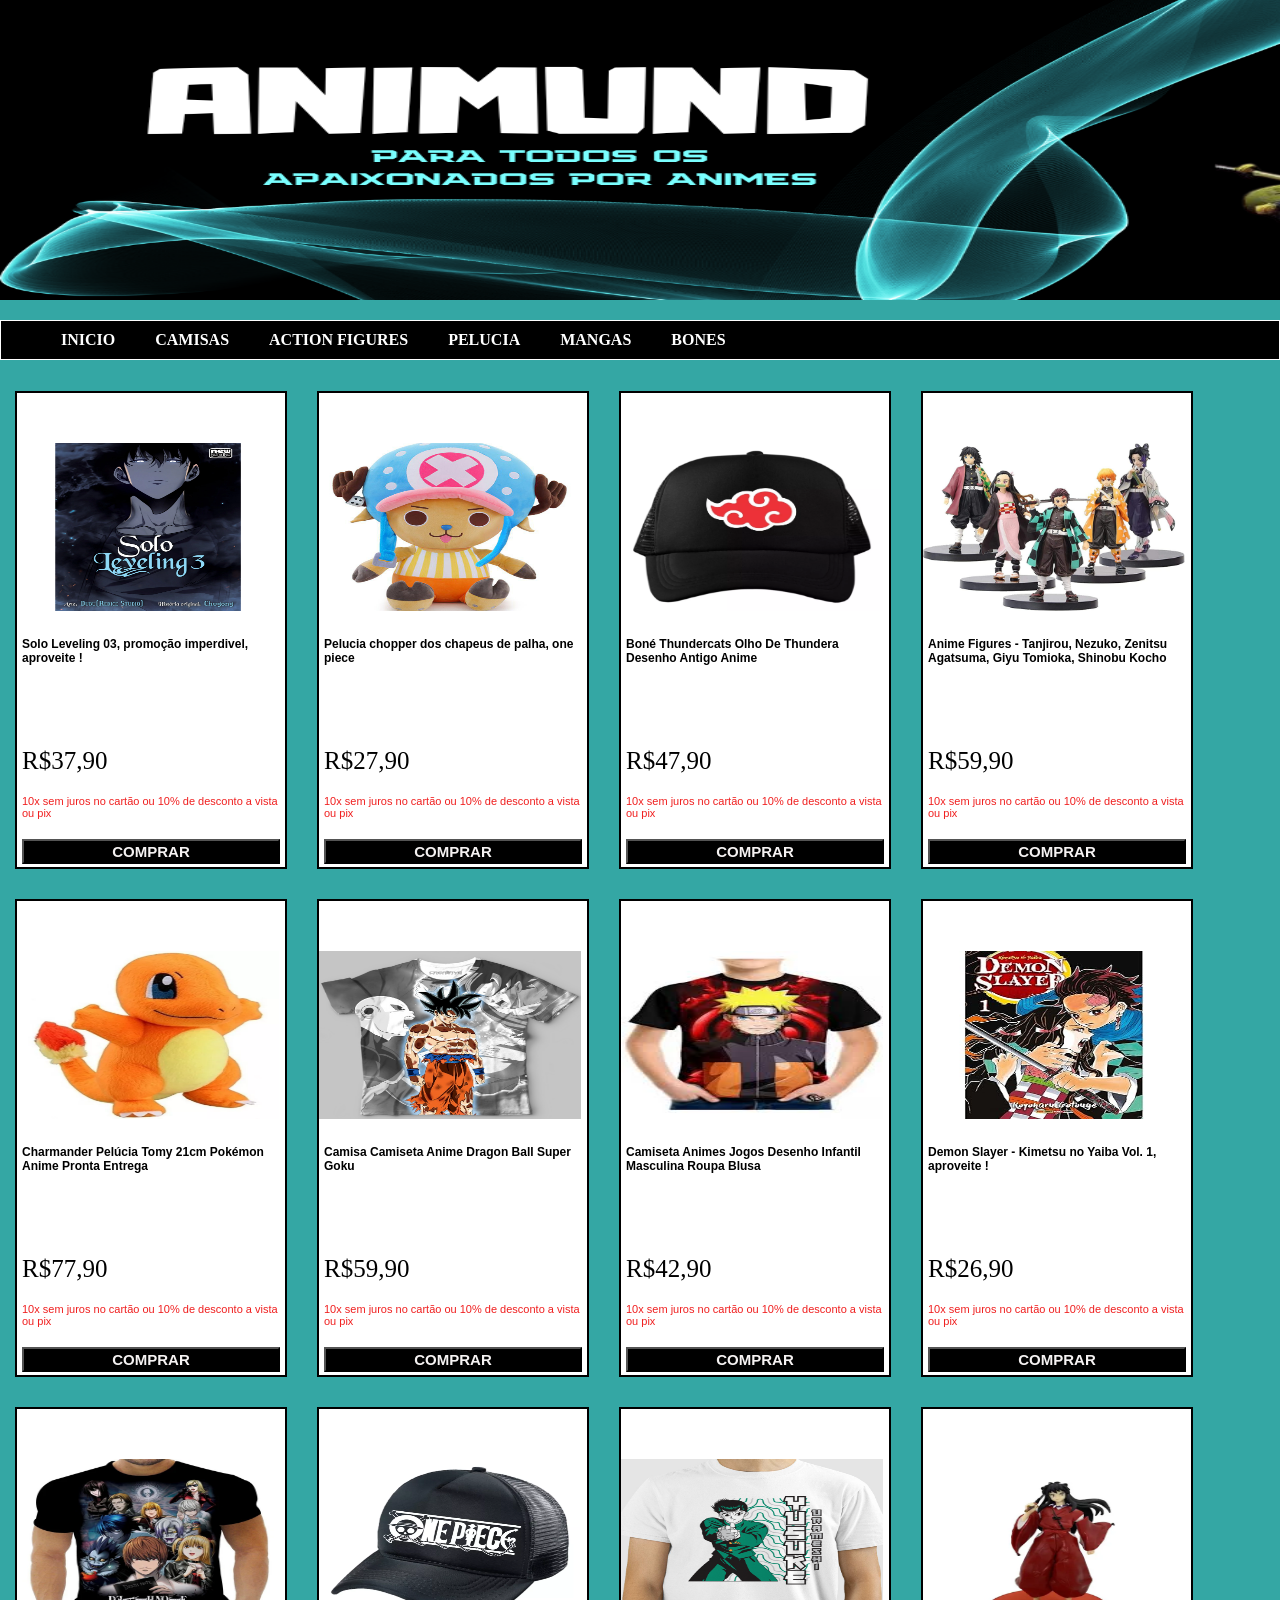
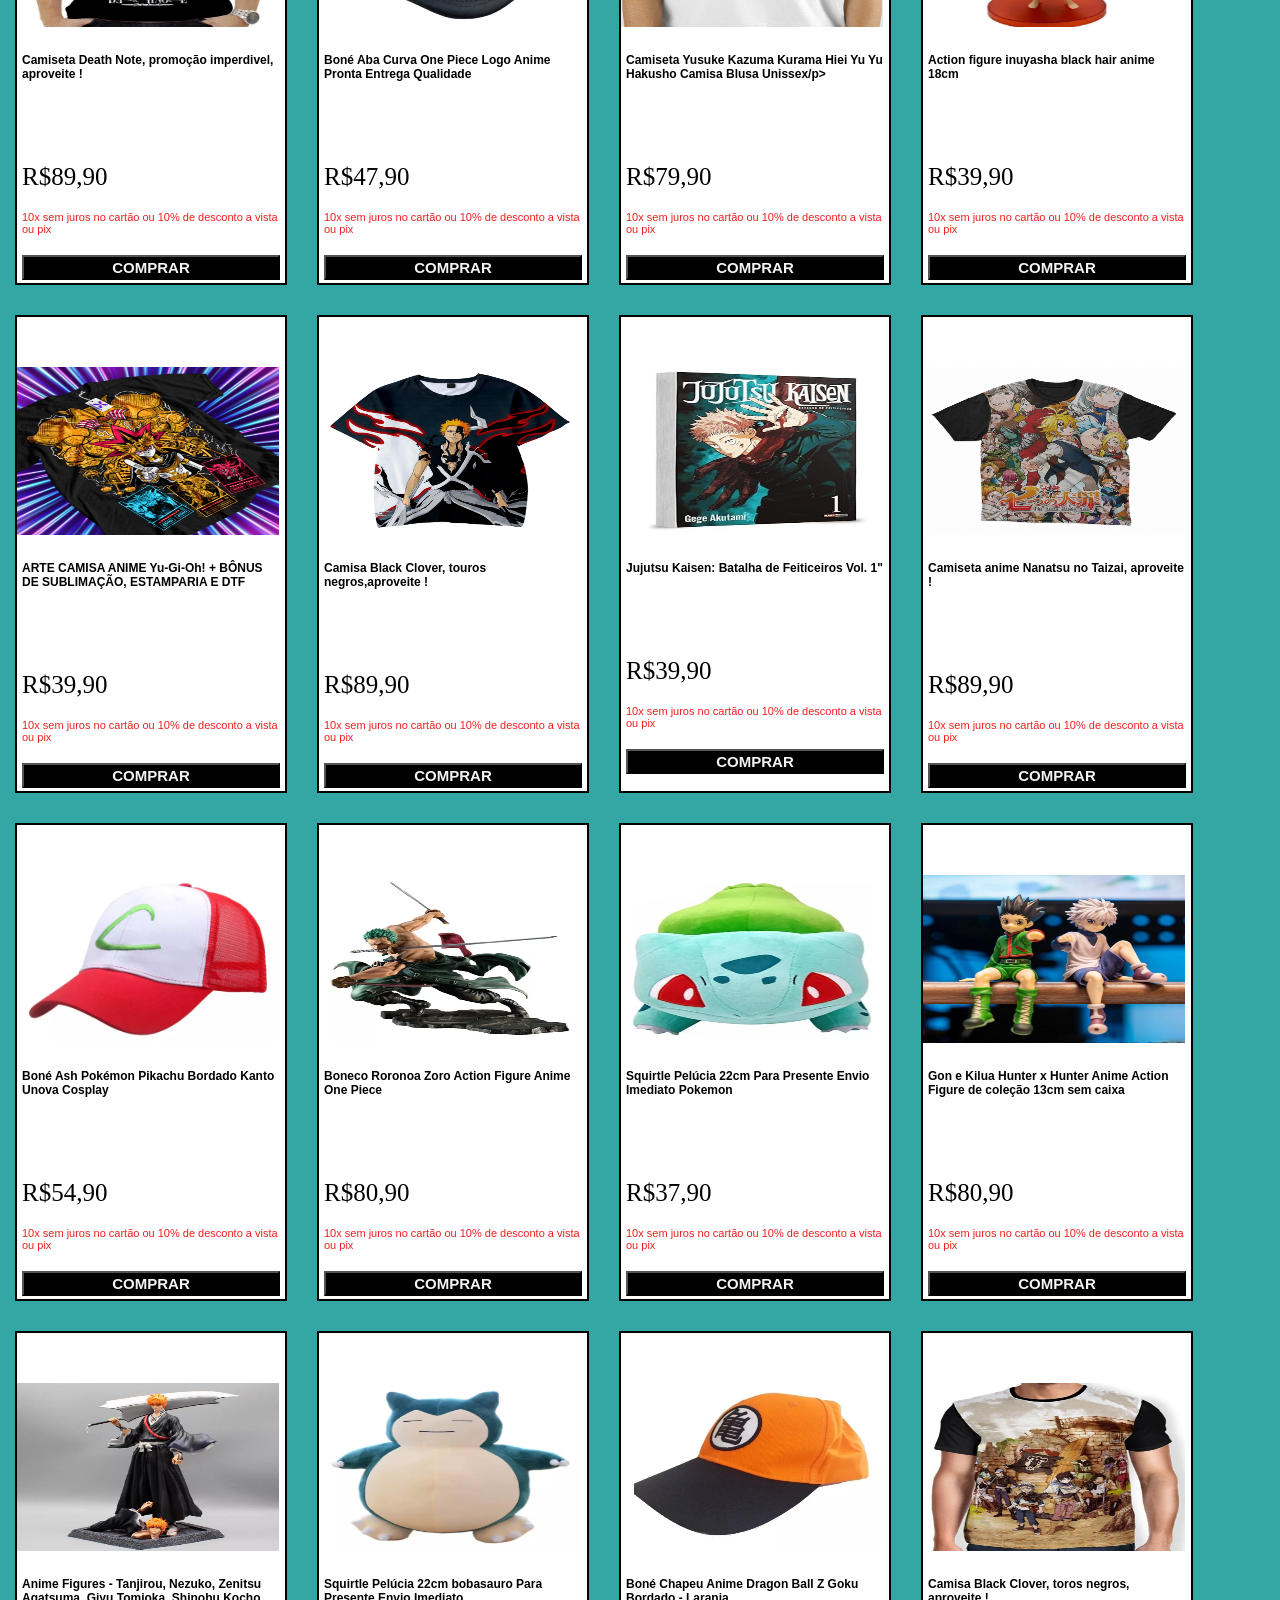
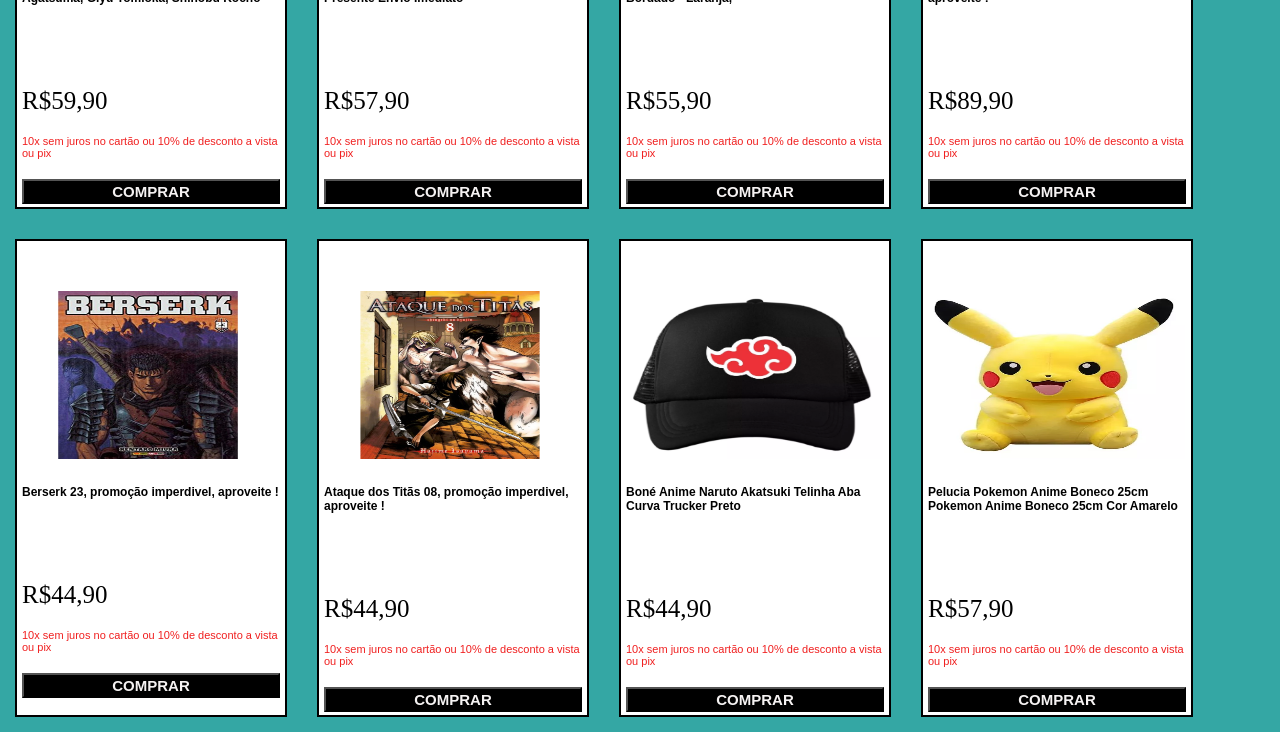
<file: index.html>
<!DOCTYPE html>
<html lang="pt-br">
<head>
    <meta charset="UTF-8">
    <meta name="viewport" content="width=device-width, initial-scale=1.0">
    <title>Projeto PW</title>
    <link  rel="stylesheet" href="css/style.css"/>
</head>
<body>
    <img src="img/Dark Neon Anime Gaming Twitch Banner.png" width="1595" height="300">
    

    <ul class="menu">

        <li class="item-menu"> 
            <a class="link-menu" href="index.html">INICIO</a>
       </li>

        <li class="item-menu"> 
            <a class="link-menu" href="pages/camisas.html">CAMISAS</a>
       </li>

       <li class="item-menu">
        <a class="link-menu" href="pages/action.html">ACTION FIGURES</a>
    </li>

    <li class="item-menu">
        <a class="link-menu" href="pages/pelucia.html">PELUCIA</a>
    </li>

    <li class="item-menu">
        <a class="link-menu" href="pages/mangas.html">MANGAS</a>
    </li>

    <li class="item-menu">
        <a class="link-menu" href="pages/bones.html">BONES</a>
    </li>

    </ul>

    <MAin>

        <div class="card">

            <div>
                <img class="img-card" src="img/mj4.webp" /> 
            </div>
    
            <div class="descricao">
                <p>Solo Leveling 03, promoção imperdivel, aproveite !</p>
            </div>
    
            <div class="preco">
                R$37,90
            </div>

            <div class="pagamento">
                 10x sem juros no cartão ou 10% de desconto a vista ou pix
            </div>
           
            <div class="botao-comprar bv ">
                <button class="button-card">COMPRAR</button>
            </div>
      </div>
        
        <div class="card">

            <div>
                <img class="img-card" src="img/PL1.jpg"> </img>
            </div>
    
            <div class="descricao">
                <p>Pelucia chopper dos chapeus de palha, one piece </p>
            </div>
    
            <div class="preco">
                R$27,90
            </div>
            <div class="pagamento">
                10x sem juros no cartão ou 10% de desconto a vista ou pix
            </div>
           
            <div class="botao-comprar bv ">
                <button class="button-card">COMPRAR</button>
            </div>
      </div>

        <div class="card">

            <div>
                <img class="img-card" src="img/b1.webp"> </img>
            </div>
    
            <div class="descricao">
                <p>Boné Thundercats Olho De Thundera Desenho Antigo Anime</p>
            </div>
    
            <div class="preco">
                R$47,90
            </div>

            <div class="pagamento">
                10x sem juros no cartão ou 10% de desconto a vista ou pix
            </div>
           
            <div class="botao-comprar bv ">
                <button class="button-card">COMPRAR</button>
            </div>
     </div>

        <div class="card">

            <div>
                <img class="img-card" src="img/F2.jpg"> </img>
            </div>
    
            <div class="descricao">
                <p> Anime Figures - Tanjirou, Nezuko, Zenitsu Agatsuma, Giyu Tomioka, Shinobu Kocho  </p>
            </div>
    
            <div class="preco">
                R$59,90
            </div>

            <div class="pagamento">
                10x sem juros no cartão ou 10% de desconto a vista ou pix
            </div>
           
            <div class="botao-comprar bv ">
                <button class="button-card">COMPRAR</button>
            </div>
     </div>

        <div class="card">

            <div>
                <img class="img-card" src="img/pl2.webp"> </img>
            </div>
    
            <div class="descricao">
                <p>Charmander Pelúcia Tomy 21cm Pokémon Anime Pronta Entrega </p>
            </div>
    
            <div class="preco">
                R$77,90
            </div>
            <div class="pagamento">
                10x sem juros no cartão ou 10% de desconto a vista ou pix
            </div>
           
            <div class="botao-comprar bv ">
                <button class="button-card">COMPRAR</button>
            </div>
      </div>
  
    <div class="card">

        <div>
            <img class="img-card" src="img/C1.jpg"> </img>
        </div>

        <div class="descricao">
            <p>Camisa Camiseta Anime Dragon Ball Super Goku </p>
        </div>

        <div class="preco">
            R$59,90
        </div>
        <div class="pagamento">
            10x sem juros no cartão ou 10% de desconto a vista ou pix
        </div>
       
        <div class="botao-comprar bv ">
            <button class="button-card">COMPRAR</button>
        </div>

    </div>

    <div class="card">

            <div>
                <img class="img-card" src="img/C2.jpg"> </img>
            </div>
    
            <div class="descricao">
                <p>Camiseta Animes Jogos Desenho Infantil Masculina Roupa Blusa </p>
            </div>
    
            <div class="preco">
                R$42,90
            </div>
            <div class="pagamento">
                10x sem juros no cartão ou 10% de desconto a vista ou pix
            </div>
           
            <div class="botao-comprar bv ">
                <button class="button-card">COMPRAR</button>
            </div>
    
        </div>

        <div class="card">

            <div>
                <img class="img-card" src="img/mj2.jpg"> </img>
            </div>
    
            <div class="descricao">
                <p>Demon Slayer - Kimetsu no Yaiba Vol. 1, aproveite !</p>
            </div>
    
            <div class="preco">
                R$26,90
            </div>
            <div class="pagamento">
                10x sem juros no cartão ou 10% de desconto a vista ou pix
            </div>
           
            <div class="botao-comprar bv ">
                <button class="button-card">COMPRAR</button>
            </div>

        </div>

        <div class="card">

            <div>
                <img class="img-card" src="img/c7.webp"> </img>
            </div>
    
            <div class="descricao">
                <p> Camiseta Death Note, promoção imperdivel, aproveite !</p>
            </div>
    
            <div class="preco">
                R$89,90
            </div>

            <div class="pagamento">
                10x sem juros no cartão ou 10% de desconto a vista ou pix
            </div>
           
            <div class="botao-comprar bv ">
                <button class="button-card">COMPRAR</button>
            </div>

        </div>

        <div class="card">

            <div>
                <img class="img-card" src="img/b4.webp"> </img>
            </div>
    
            <div class="descricao">
                <p>Boné Aba Curva One Piece Logo Anime Pronta Entrega Qualidade</p>
            </div>
    
            <div class="preco">
                R$47,90
            </div>
            <div class="pagamento">
                10x sem juros no cartão ou 10% de desconto a vista ou pix
            </div>
           
            <div class="botao-comprar bv ">
                <button class="button-card">COMPRAR</button>
            </div>

        </div>

        <div class="card">
                <div>
                    <img class="img-card" src="img/C3.webp"> </img>
                </div>
        
                <div class="descricao">
                    <p>Camiseta Yusuke Kazuma Kurama Hiei Yu Yu Hakusho Camisa Blusa Unissex/p>
                </div>
        
                <div class="preco">
                    R$79,90
                </div>
                <div class="pagamento">
                    10x sem juros no cartão ou 10% de desconto a vista ou pix
                </div>
               
                <div class="botao-comprar bv ">
                    <button class="button-card">COMPRAR</button>
                </div>
        
                
            </div>

            <div class="card">

                <div>
                    <img class="img-card" src="img/F4.webp"> </img>
                </div>
        
                <div class="descricao">
                    <p>Action figure inuyasha black hair anime 18cm</p>
                </div>
        
                <div class="preco">
                    R$39,90
                </div>

                <div class="pagamento">
                    10x sem juros no cartão ou 10% de desconto a vista ou pix
                </div>
               
                <div class="botao-comprar bv ">
                    <button class="button-card">COMPRAR</button>
                </div>

            </div>
         
        <div class="card">

                <div>
                    <img class="img-card" src="img/C4.webp"> </img>
                </div>
        
                <div class="descricao">
                    <p>ARTE CAMISA ANIME Yu-Gi-Oh! + BÔNUS DE SUBLIMAÇÃO, ESTAMPARIA E DTF</p>
                </div>
        
                <div class="preco">
                    R$39,90
                </div>
                <div class="pagamento">
                    10x sem juros no cartão ou 10% de desconto a vista ou pix
                </div>
               
                <div class="botao-comprar bv ">
                    <button class="button-card">COMPRAR</button>
                </div>

            </div>

            <div class="card">

                <div>
                    <img class="img-card" src="img/c6.jpg"> </img>
                </div>
        
                <div class="descricao">
                    <p>  Camisa  Black Clover, touros negros,aproveite ! </p>
                </div>
        
                <div class="preco">
                    R$89,90
                </div>

                <div class="pagamento">
                    10x sem juros no cartão ou 10% de desconto a vista ou pix
                </div>
               
                <div class="botao-comprar bv ">
                    <button class="button-card">COMPRAR</button>
                </div>

            </div>

            <div class="card">

                <div>
                    <img class="img-card" src="img/MJ1.jpg"> </img>
                </div>
        
                <div class="descricao">
                    <p>Jujutsu Kaisen: Batalha de Feiticeiros Vol. 1"</p>
                </div>
        
                <div class="preco">
                    R$39,90
                </div>
                <div class="pagamento">
                    10x sem juros no cartão ou 10% de desconto a vista ou pix
                </div>
               
                <div class="botao-comprar bv ">
                    <button class="button-card">COMPRAR</button>
                </div>

            </div>

            <div class="card">

                <div>
                        <img class="img-card" src="img/C5.png"> </img>
                    </div>
            
                    <div class="descricao">
                        <p>Camiseta anime Nanatsu no Taizai, aproveite !</p>
                    </div>
            
                    <div class="preco">
                        R$89,90
                    </div>
                    <div class="pagamento">
                        10x sem juros no cartão ou 10% de desconto a vista ou pix
                    </div>
                   
                    <div class="botao-comprar bv ">
                        <button class="button-card">COMPRAR</button>
                    </div>

                </div>

                <div class="card">

                    <div>
                        <img class="img-card" src="img/b3.webp"> </img>
                    </div>
            
                    <div class="descricao">
                        <p>Boné Ash Pokémon Pikachu Bordado Kanto Unova Cosplay</p>
                    </div>
            
                    <div class="preco">
                        R$54,90
                    </div>
                    <div class="pagamento">
                        10x sem juros no cartão ou 10% de desconto a vista ou pix
                    </div>
                   
                    <div class="botao-comprar bv ">
                        <button class="button-card">COMPRAR</button>
                    </div>

                </div>

                <div class="card">

                    <div>
                        <img class="img-card" src="img/F1.webp"> </img>
                    </div>
            
                    <div class="descricao">
                        <p>Boneco Roronoa Zoro Action Figure Anime One Piece</p>
                    </div>
            
                    <div class="preco">
                        R$80,90
                    </div>
                    <div class="pagamento">
                        10x sem juros no cartão ou 10% de desconto a vista ou pix
                    </div>
                   
                    <div class="botao-comprar bv ">
                        <button class="button-card">COMPRAR</button>
                    </div> 

                </div>

                <div class="card">

                    <div>
                        <img class="img-card" src="img/pl5.webp"> </img>
                   </div>
                            <div class="descricao">
                                <p>Squirtle Pelúcia 22cm  Para Presente Envio Imediato Pokemon </p>
                            </div>
                    
                            <div class="preco">
                                R$37,90
                            </div>
                            <div class="pagamento">
                                10x sem juros no cartão ou 10% de desconto a vista ou pix
                            </div>
                           
                            <div class="botao-comprar bv ">
                                <button class="button-card">COMPRAR</button>
                            </div>

                    </div>
             
                <div class="card">

                    <div>
                        <img class="img-card" src="img/F3.webp"> </img>
                    </div>
            
                    <div class="descricao">
                        <p>Gon e Kilua Hunter x Hunter Anime Action Figure de coleção 13cm sem caixa</p>
                    </div>
            
                    <div class="preco">
                        R$80,90
                    </div>
                    <div class="pagamento">
                        10x sem juros no cartão ou 10% de desconto a vista ou pix
                    </div>
                   
                    <div class="botao-comprar bv ">
                        <button class="button-card">COMPRAR</button>
                    </div>

                </div>

                <div class="card">

                    <div>
                        <img class="img-card" src="img/F5.webp"> </img>
                    </div>
            
                    <div class="descricao">
                        <p> Anime Figures - Tanjirou, Nezuko, Zenitsu Agatsuma, Giyu Tomioka, Shinobu Kocho  </p>
                    </div>
            
                    <div class="preco">
                        R$59,90
                    </div>

                    <div class="pagamento">
                        10x sem juros no cartão ou 10% de desconto a vista ou pix 
                    </div>
                   
                    <div class="botao-comprar bv ">
                        <button class="button-card">COMPRAR</button>
                    </div>
             </div>

        <div class="card">

            <div>
                <img class="img-card" src="img/pl3.webp"> </img>
            </div>
    
            <div class="descricao">
                <p>Squirtle Pelúcia 22cm bobasauro Para Presente Envio Imediato </p>
            </div>
    
            <div class="preco">
                R$57,90
            </div>

            <div class="pagamento">
                10x sem juros no cartão ou 10% de desconto a vista ou pix
            </div>
           
            <div class="botao-comprar bv ">
                <button class="button-card">COMPRAR</button>
            </div>

            </div>

        <div class="card">

            <div>
                <img class="img-card" src="img/b2.webp"> </img>
            </div>
    
            <div class="descricao">
                <p> Boné Chapeu Anime Dragon Ball Z Goku Bordado - Laranja,</p>
            </div>
    
            <div class="preco">
                R$55,90
            </div>

            <div class="pagamento">
                10x sem juros no cartão ou 10% de desconto a vista ou pix
            </div>
           
            <div class="botao-comprar bv ">
                <button class="button-card">COMPRAR</button>
            </div>

        </div>

            <div class="card">

                    <div>
                        <img class="img-card" src="img/c8.jpg"> </img>
                    </div>
            
                    <div class="descricao">
                        <p> Camisa  Black Clover, toros negros, aproveite !</p>
                    </div>
            
                    <div class="preco">
                        R$89,90
                    </div>

                    <div class="pagamento">
                        10x sem juros no cartão ou 10% de desconto a vista ou pix
                    </div>
                   
                    <div class="botao-comprar bv ">
                        <button class="button-card">COMPRAR</button>
                    </div> 

                </div>

                <div class="card">
                    
                    <div>
                        <img class="img-card" src="img/mj3.webp"> </img>
                    </div>
            
                    <div class="descricao">
                        <p> Berserk 23, promoção imperdivel, aproveite ! </p>
                    </div>
            
                    <div class="preco">
                        R$44,90
                    </div>

                    <div class="pagamento">
                        10x sem juros no cartão ou 10% de desconto a vista ou pix
                    </div>
                   
                    <div class="botao-comprar bv ">
                        <button class="button-card">COMPRAR</button>
                    </div> 

                </div>

                <div class="card">

                    <div>
                        <img class="img-card" src="img/mj5.webp"> </img>
                    </div>
            
                    <div class="descricao">
                        <p> Ataque dos Titãs 08, promoção imperdivel, aproveite !</p>
                    </div>
            
                    <div class="preco">
                        R$44,90
                    </div>

                    <div class="pagamento">
                        10x sem juros no cartão ou 10% de desconto a vista ou pix
                    </div>
                   
                    <div class="botao-comprar bv ">
                        <button class="button-card">COMPRAR</button>
                    </div>
           
                </div>

                <div class="card">

                    <div>
                        <img class="img-card" src="img/b1.webp"> </img>
                    </div>
            
                    <div class="descricao">
                        <p> Boné Anime Naruto Akatsuki Telinha Aba Curva Trucker Preto </p>
                    </div>
            
                    <div class="preco">
                        R$44,90
                    </div>
                    <div class="pagamento">
                        10x sem juros no cartão ou 10% de desconto a vista ou pix
                    </div>
                   
                    <div class="botao-comprar bv ">
                        <button class="button-card">COMPRAR</button>
                    </div>
        
                    
                </div>

                <div class="card">

                    <div>
                        <img class="img-card" src="img/pl4.webp"> </img>
                    </div>
            
                    <div class="descricao">
                        <p>Pelucia Pokemon Anime Boneco 25cm Pokemon Anime Boneco 25cm Cor Amarelo
                           
                        </p>
                    </div>
            
                    <div class="preco">
                        R$57,90
                    </div>

                    <div class="pagamento">
                        10x sem juros no cartão ou 10% de desconto a vista ou pix
                    </div>
                   
                    <div class="botao-comprar bv ">
                        <button class="button-card">COMPRAR</button>
                    </div>

                </div>
                   
                
            </MAin>
            
</body>
</html>
</file>
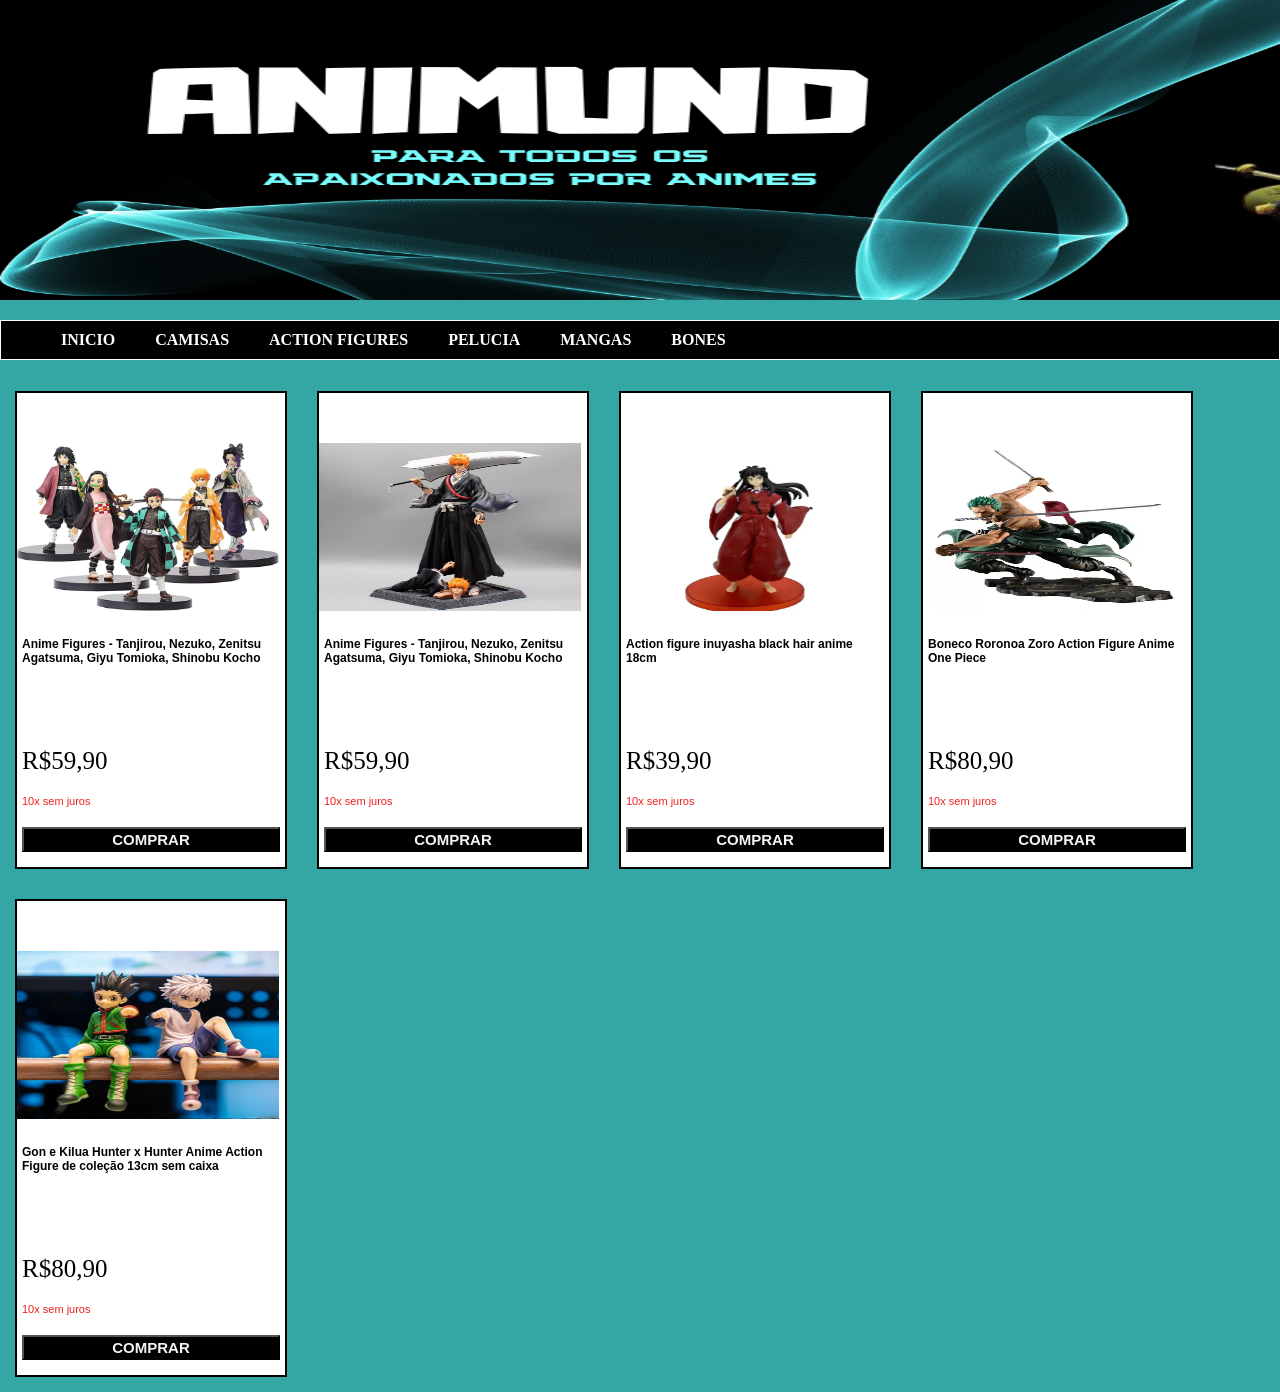
<file: pages/action.html>
<!DOCTYPE html>
<html lang="pt-br">
<head>
    <meta charset="UTF-8">
    <meta name="viewport" content="width=device-width, initial-scale=1.0">
    <title>Projeto PW</title>
    <link  rel="stylesheet" href="../css/style.css"/>
</head>
<body>
    <img src="../img/Dark Neon Anime Gaming Twitch Banner.png" width="1595" height="300">
    

    <ul class="menu">
        <li class="item-menu"> 
            <a class="link-menu" href="../index.html">INICIO</a>
       </li>
        <li class="item-menu"> 
            <a class="link-menu" href="camisas.html">CAMISAS</a>
       </li>

       
       <li class="item-menu">
        <a class="link-menu" href="action.html">ACTION FIGURES</a>
    </li>
    
    <li class="item-menu">
        <a class="link-menu" href="pelucia.html">PELUCIA</a>
    </li>

    
    <li class="item-menu">
        <a class="link-menu" href="mangas.html">MANGAS</a>
    </li>

    
    <li class="item-menu">
        <a class="link-menu" href="bones.html">BONES</a>
    </li>

    
    

    </ul>

    <MAin>

     
        


 

        <div class="card">
            <div>
                <img class="img-card" src="../img/F2.jpg"> </img>
            </div>
    
            <div class="descricao">
                <p> Anime Figures - Tanjirou, Nezuko, Zenitsu Agatsuma, Giyu Tomioka, Shinobu Kocho  </p>
            </div>
    
            <div class="preco">
                R$59,90
            </div>
            <div class="pagamento">
                10x sem juros 
            </div>
           
            <div class="botao-comprar bv ">
                <button class="button-card">COMPRAR</button>
            </div>
     </div>

     <div class="card">
        <div>
            <img class="img-card" src="../img/F5.webp"> </img>
        </div>

        <div class="descricao">
            <p> Anime Figures - Tanjirou, Nezuko, Zenitsu Agatsuma, Giyu Tomioka, Shinobu Kocho  </p>
        </div>

        <div class="preco">
            R$59,90
        </div>
        <div class="pagamento">
            10x sem juros 
        </div>
       
        <div class="botao-comprar bv ">
            <button class="button-card">COMPRAR</button>
        </div>
 </div>

  




  

      

            <div class="card">
                <div>
                    <img class="img-card" src="../img/F4.webp"> </img>
                </div>
        
                <div class="descricao">
                    <p>Action figure inuyasha black hair anime 18cm</p>
                </div>
        
                <div class="preco">
                    R$39,90
                </div>
                <div class="pagamento">
                    10x sem juros 
                </div>
               
                <div class="botao-comprar bv ">
                    <button class="button-card">COMPRAR</button>
                </div>
        
                
            </div>
         
  

      


                <div class="card">
                    <div>
                        <img class="img-card" src="../img/F1.webp"> </img>
                    </div>
            
                    <div class="descricao">
                        <p>Boneco Roronoa Zoro Action Figure Anime One Piece</p>
                    </div>
            
                    <div class="preco">
                        R$80,90
                    </div>
                    <div class="pagamento">
                        10x sem juros 
                    </div>
                   
                    <div class="botao-comprar bv ">
                        <button class="button-card">COMPRAR</button>
                    </div>
            
                    
                </div>

            
             
                <div class="card">

    
          
                    <div>
                        <img class="img-card" src="../img/F3.webp"> </img>
                    </div>
            
                    <div class="descricao">
                        <p>Gon e Kilua Hunter x Hunter Anime Action Figure de coleção 13cm sem caixa</p>
                    </div>
            
                    <div class="preco">
                        R$80,90
                    </div>
                    <div class="pagamento">
                        10x sem juros 
                    </div>
                   
                    <div class="botao-comprar bv ">
                        <button class="button-card">COMPRAR</button>
                    </div>
            
                    
                </div>

        
    
              
                   
                
            </MAin>
            
</body>
</html>
</file>
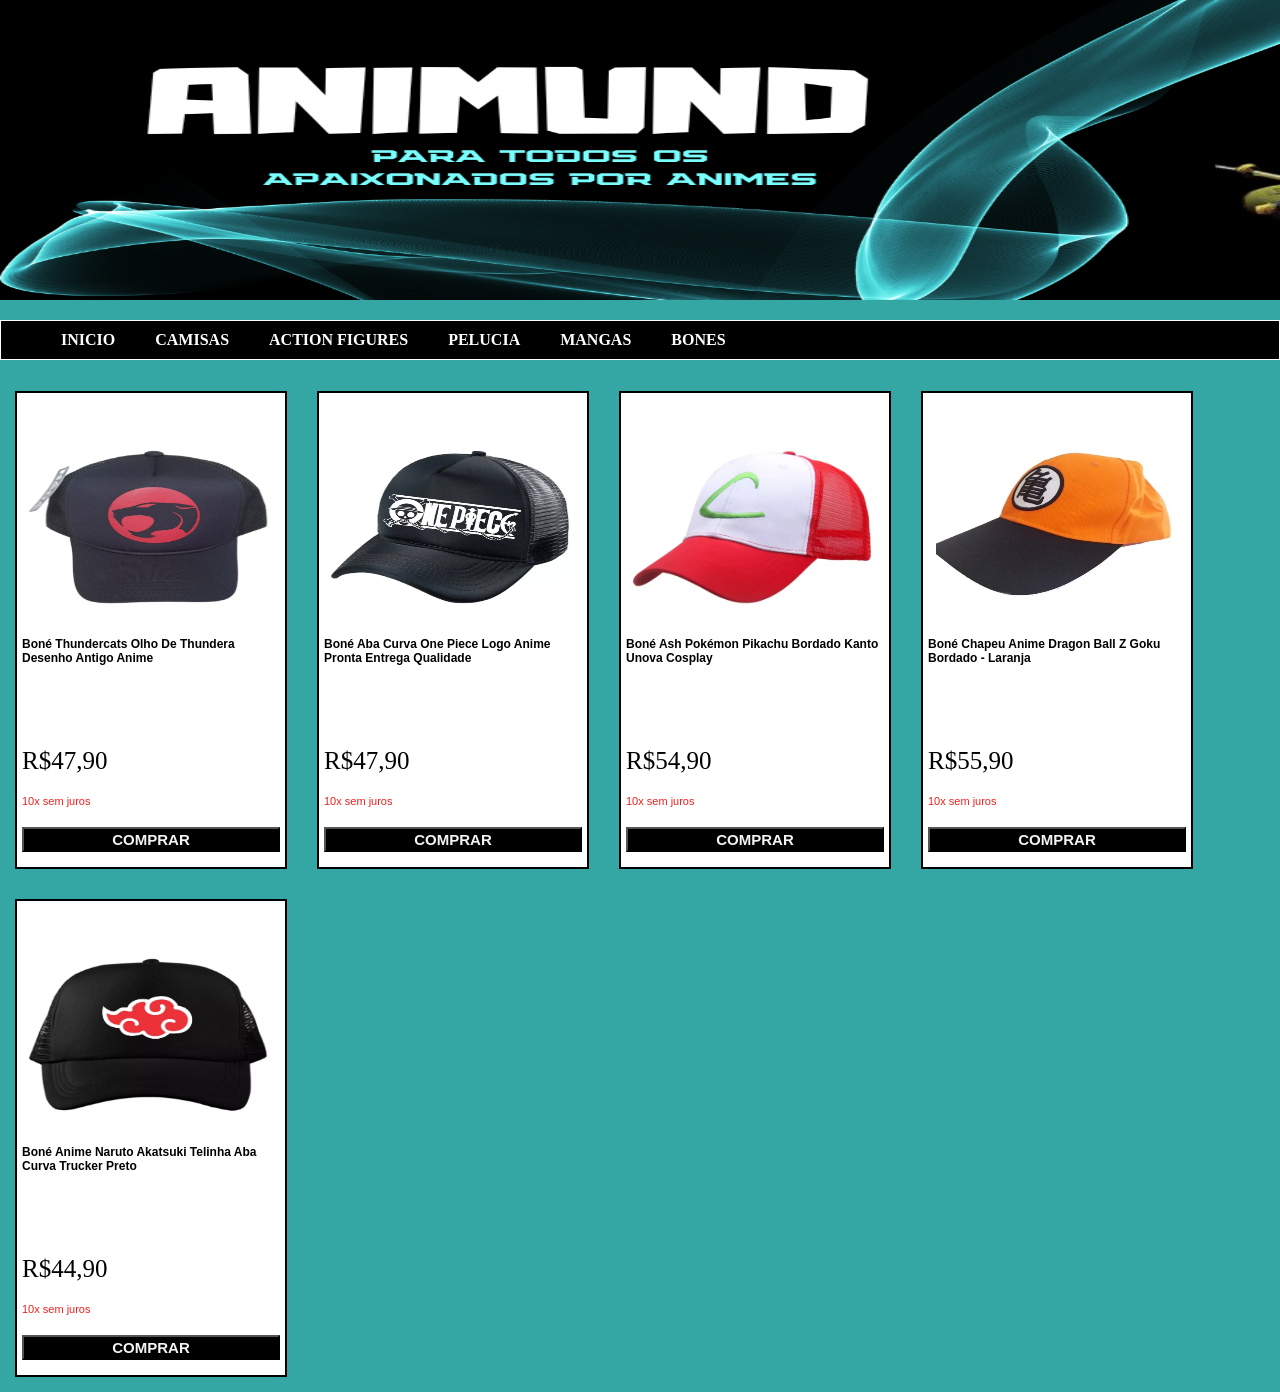
<file: pages/bones.html>
<!DOCTYPE html>
<html lang="pt-br">
<head>
    <meta charset="UTF-8">
    <meta name="viewport" content="width=device-width, initial-scale=1.0">
    <title>Projeto PW</title>
    <link  rel="stylesheet" href="../css/style.css"/>
</head>
<body>
    <img src="../img/Dark Neon Anime Gaming Twitch Banner.png" width="1595" height="300">
    

    <ul class="menu">
        <li class="item-menu"> 
            <a class="link-menu" href="../index.html">INICIO</a>
       </li>
        <li class="item-menu"> 
            <a class="link-menu" href="camisas.html">CAMISAS</a>
       </li>

       
       <li class="item-menu">
        <a class="link-menu" href="action.html">ACTION FIGURES</a>
    </li>
    
    <li class="item-menu">
        <a class="link-menu" href="pelucia.html">PELUCIA</a>
    </li>

    
    <li class="item-menu">
        <a class="link-menu" href="mangas.html">MANGAS</a>
    </li>

    
    <li class="item-menu">
        <a class="link-menu" href="bones.html">BONES</a>
    </li>

    
    

    </ul>

    <MAin>

        


        <div class="card">
            <div>
                <img class="img-card" src="../img/b5.webp"> </img>
            </div>
    
            <div class="descricao">
                <p>Boné Thundercats Olho De Thundera Desenho Antigo Anime</p>
            </div>
    
            <div class="preco">
                R$47,90
            </div>
            <div class="pagamento">
                10x sem juros 
            </div>
           
            <div class="botao-comprar bv ">
                <button class="button-card">COMPRAR</button>
            </div>
     </div>

       

       
  





        <div class="card">
            <div>
                <img class="img-card" src="../img/b4.webp"> </img>
            </div>
    
            <div class="descricao">
                <p>Boné Aba Curva One Piece Logo Anime Pronta Entrega Qualidade</p>
            </div>
    
            <div class="preco">
                R$47,90
            </div>
            <div class="pagamento">
                10x sem juros 
            </div>
           
            <div class="botao-comprar bv ">
                <button class="button-card">COMPRAR</button>
            </div>
    
            
        </div>

   
            </div>


         


   
                <div class="card">
                    <div>
                        <img class="img-card" src="../img/b3.webp"> </img>
                    </div>
            
                    <div class="descricao">
                        <p>Boné Ash Pokémon Pikachu Bordado Kanto Unova Cosplay</p>
                    </div>
            
                    <div class="preco">
                        R$54,90
                    </div>
                    <div class="pagamento">
                        10x sem juros 
                    </div>
                   
                    <div class="botao-comprar bv ">
                        <button class="button-card">COMPRAR</button>
                    </div>
            
                    
                </div>

      

        
                </div>

        <div class="card">

    
                


            <div>
                <img class="img-card" src="../img/b2.webp"> </img>
            </div>
    
            <div class="descricao">
                <p>
               
                    Boné Chapeu Anime Dragon Ball Z Goku Bordado - Laranja
                    
                    
                    </p>
            </div>
    
            <div class="preco">
                R$55,90
            </div>
            <div class="pagamento">
                10x sem juros 
            </div>
           
            <div class="botao-comprar bv ">
                <button class="button-card">COMPRAR</button>
            </div>

            
        </div>
       

    
                


    
                


        
 

    
                


                <div class="card">

    
                


                    <div>
                        <img class="img-card" src="../img/b1.webp"> </img>
                    </div>
            
                    <div class="descricao">
                        <p>
                            Boné Anime Naruto Akatsuki Telinha Aba Curva Trucker Preto
                            
                            
                            </p>
                    </div>
            
                    <div class="preco">
                        R$44,90
                    </div>
                    <div class="pagamento">
                        10x sem juros 
                    </div>
                   
                    <div class="botao-comprar bv ">
                        <button class="button-card">COMPRAR</button>
                    </div>
        
                    
                </div>
      
                   
                
            </MAin>
            
</body>
</html>
</file>
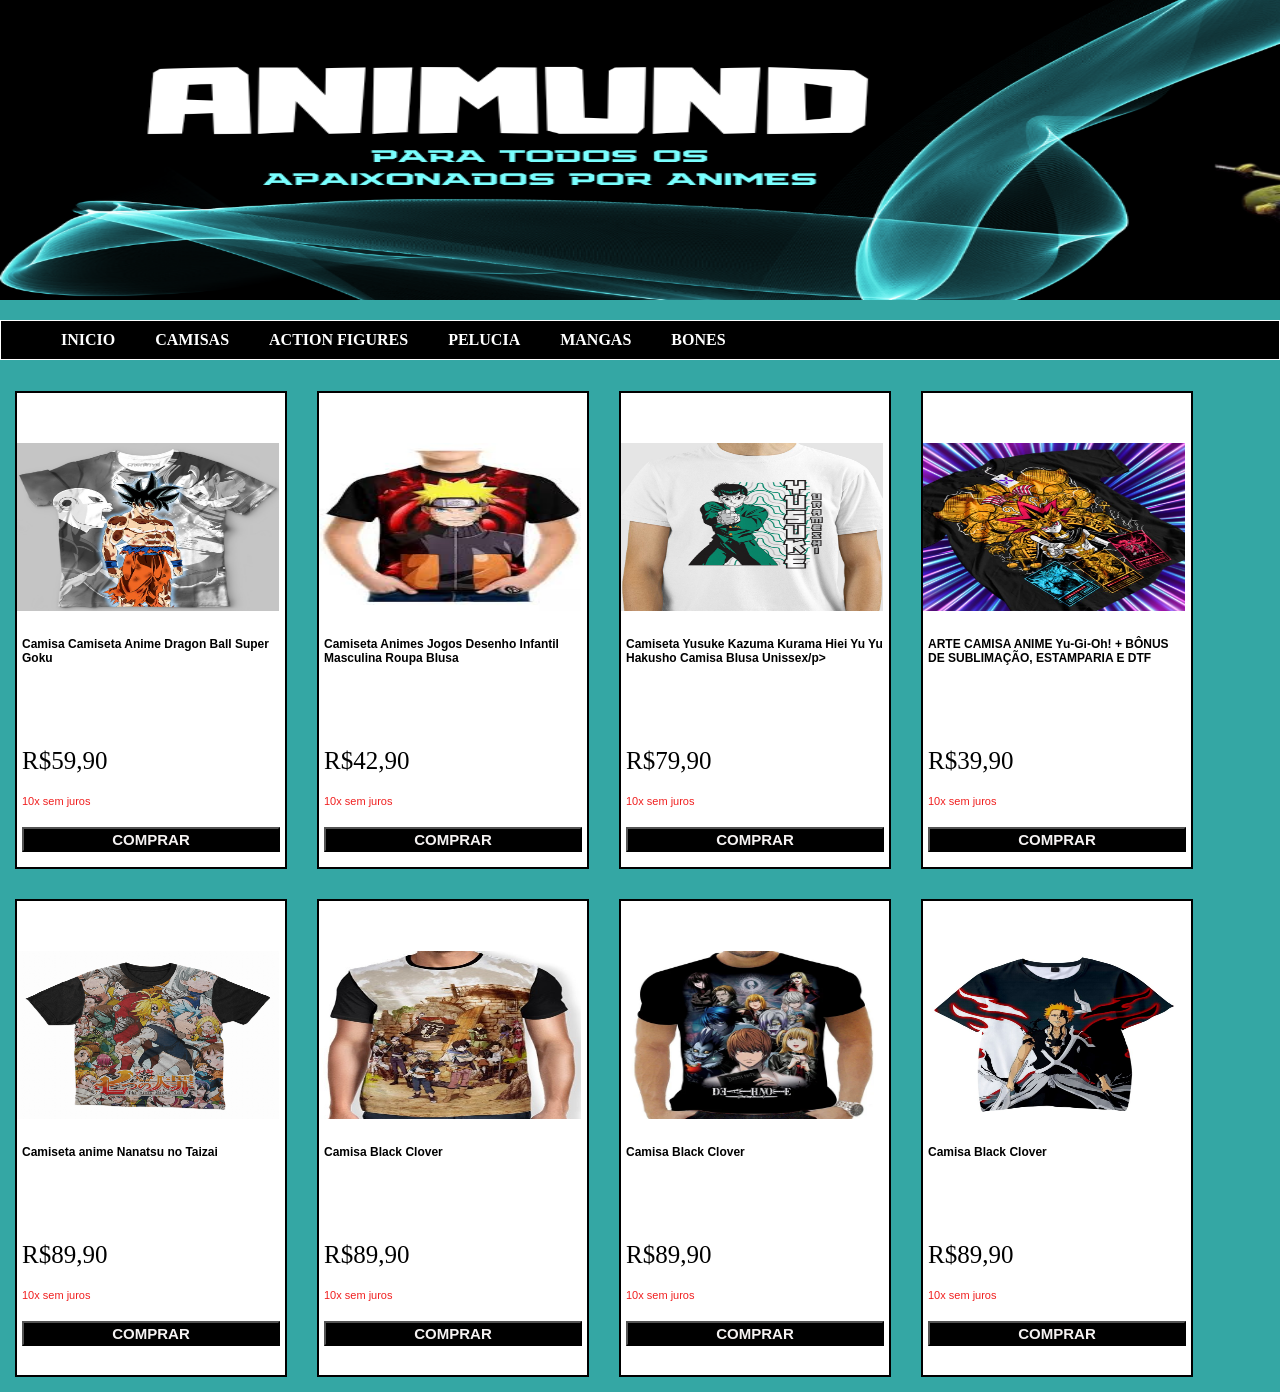
<file: pages/camisas.html>
<!DOCTYPE html>
<html lang="pt-br">
<head>
    <meta charset="UTF-8">
    <meta name="viewport" content="width=device-width, initial-scale=1.0">
    <title>Projeto PW</title>
    <link  rel="stylesheet" href="../css/style.css"/>
</head>
<body>
    <img src="../img/Dark Neon Anime Gaming Twitch Banner.png" width="1595" height="300">
    

    <ul class="menu">
        <li class="item-menu"> 
            <a class="link-menu" href="../index.html">INICIO</a>
       </li>
        <li class="item-menu"> 
            <a class="link-menu" href="camisas.html">CAMISAS</a>
       </li>

       
       <li class="item-menu">
        <a class="link-menu" href="action.html">ACTION FIGURES</a>
    </li>
    
    <li class="item-menu">
        <a class="link-menu" href="pelucia.html">PELUCIA</a>
    </li>

    
    <li class="item-menu">
        <a class="link-menu" href="mangas.html">MANGAS</a>
    </li>

    
    <li class="item-menu">
        <a class="link-menu" href="bones.html">BONES</a>
    </li>

    
    

    </ul>

    <MAin>




   
    <div class="card">
        <div>
            <img class="img-card" src="../img/C1.jpg"> </img>
        </div>

        <div class="descricao">
            <p>Camisa Camiseta Anime Dragon Ball Super Goku </p>
        </div>

        <div class="preco">
            R$59,90
        </div>
        <div class="pagamento">
            10x sem juros 
        </div>
       
        <div class="botao-comprar bv ">
            <button class="button-card">COMPRAR</button>
        </div>

        
    </div>

    <div class="card">
            <div>
                <img class="img-card" src="../img/C2.jpg"> </img>
            </div>
    
            <div class="descricao">
                <p>Camiseta Animes Jogos Desenho Infantil Masculina Roupa Blusa </p>
            </div>
    
            <div class="preco">
                R$42,90
            </div>
            <div class="pagamento">
                10x sem juros 
            </div>
           
            <div class="botao-comprar bv ">
                <button class="button-card">COMPRAR</button>
            </div>
    
            
        </div>

   

        

        <div class="card">
                <div>
                    <img class="img-card" src="../img/C3.webp"> </img>
                </div>
        
                <div class="descricao">
                    <p>Camiseta Yusuke Kazuma Kurama Hiei Yu Yu Hakusho Camisa Blusa Unissex/p>
                </div>
        
                <div class="preco">
                    R$79,90
                </div>
                <div class="pagamento">
                    10x sem juros 
                </div>
               
                <div class="botao-comprar bv ">
                    <button class="button-card">COMPRAR</button>
                </div>
        
                
            </div>

      
         
        <div class="card">
                <div>
                    <img class="img-card" src="../img/C4.webp"> </img>
                </div>
        
                <div class="descricao">
                    <p>ARTE CAMISA ANIME Yu-Gi-Oh! + BÔNUS DE SUBLIMAÇÃO, ESTAMPARIA E DTF</p>
                </div>
        
                <div class="preco">
                    R$39,90
                </div>
                <div class="pagamento">
                    10x sem juros 
                </div>
               
                <div class="botao-comprar bv ">
                    <button class="button-card">COMPRAR</button>
                </div>
        
                
            </div>

        

            <div class="card">
                <div>
                        <img class="img-card" src="../img/C5.png"> </img>
                    </div>
            
                    <div class="descricao">
                        <p>Camiseta anime Nanatsu no Taizai</p>
                    </div>
            
                    <div class="preco">
                        R$89,90
                    </div>
                    <div class="pagamento">
                        10x sem juros 
                    </div>
                   
                    <div class="botao-comprar bv ">
                        <button class="button-card">COMPRAR</button>
                    </div>
        
    
                </div>

     

        
        
             
        
        
            <div class="card">

    
                


                    <div>
                        <img class="img-card" src="../img/c8.jpg"> </img>
                    </div>
            
                    <div class="descricao">
                        <p>
                       
                            Camisa  Black Clover
                            
                            
                            </p>
                    </div>
            
                    <div class="preco">
                        R$89,90
                    </div>
                    <div class="pagamento">
                        10x sem juros 
                    </div>
                   
                    <div class="botao-comprar bv ">
                        <button class="button-card">COMPRAR</button>
                    </div>
        
                    
                </div>
                <div class="card">
                <div>
                    <img class="img-card" src="../img/c7.webp"> </img>
                </div>
        
                <div class="descricao">
                    <p>
                   
                        Camisa  Black Clover
                        
                        
                        </p>
                </div>
        
                <div class="preco">
                    R$89,90
                </div>
                <div class="pagamento">
                    10x sem juros 
                </div>
               
                <div class="botao-comprar bv ">
                    <button class="button-card">COMPRAR</button>
                </div>
    
                
            </div>
            
        <div class="card">
        <div>
            <img class="img-card" src="../img/c6.jpg"> </img>
        </div>

        <div class="descricao">
            <p>
           
                Camisa  Black Clover
                
                
                </p>
        </div>

        <div class="preco">
            R$89,90
        </div>
        <div class="pagamento">
            10x sem juros 
        </div>
       
        <div class="botao-comprar bv ">
            <button class="button-card">COMPRAR</button>
        </div>

        
    </div>
  
          
      
              
               
                
            </MAin>
            
</body>
</html>
</file>
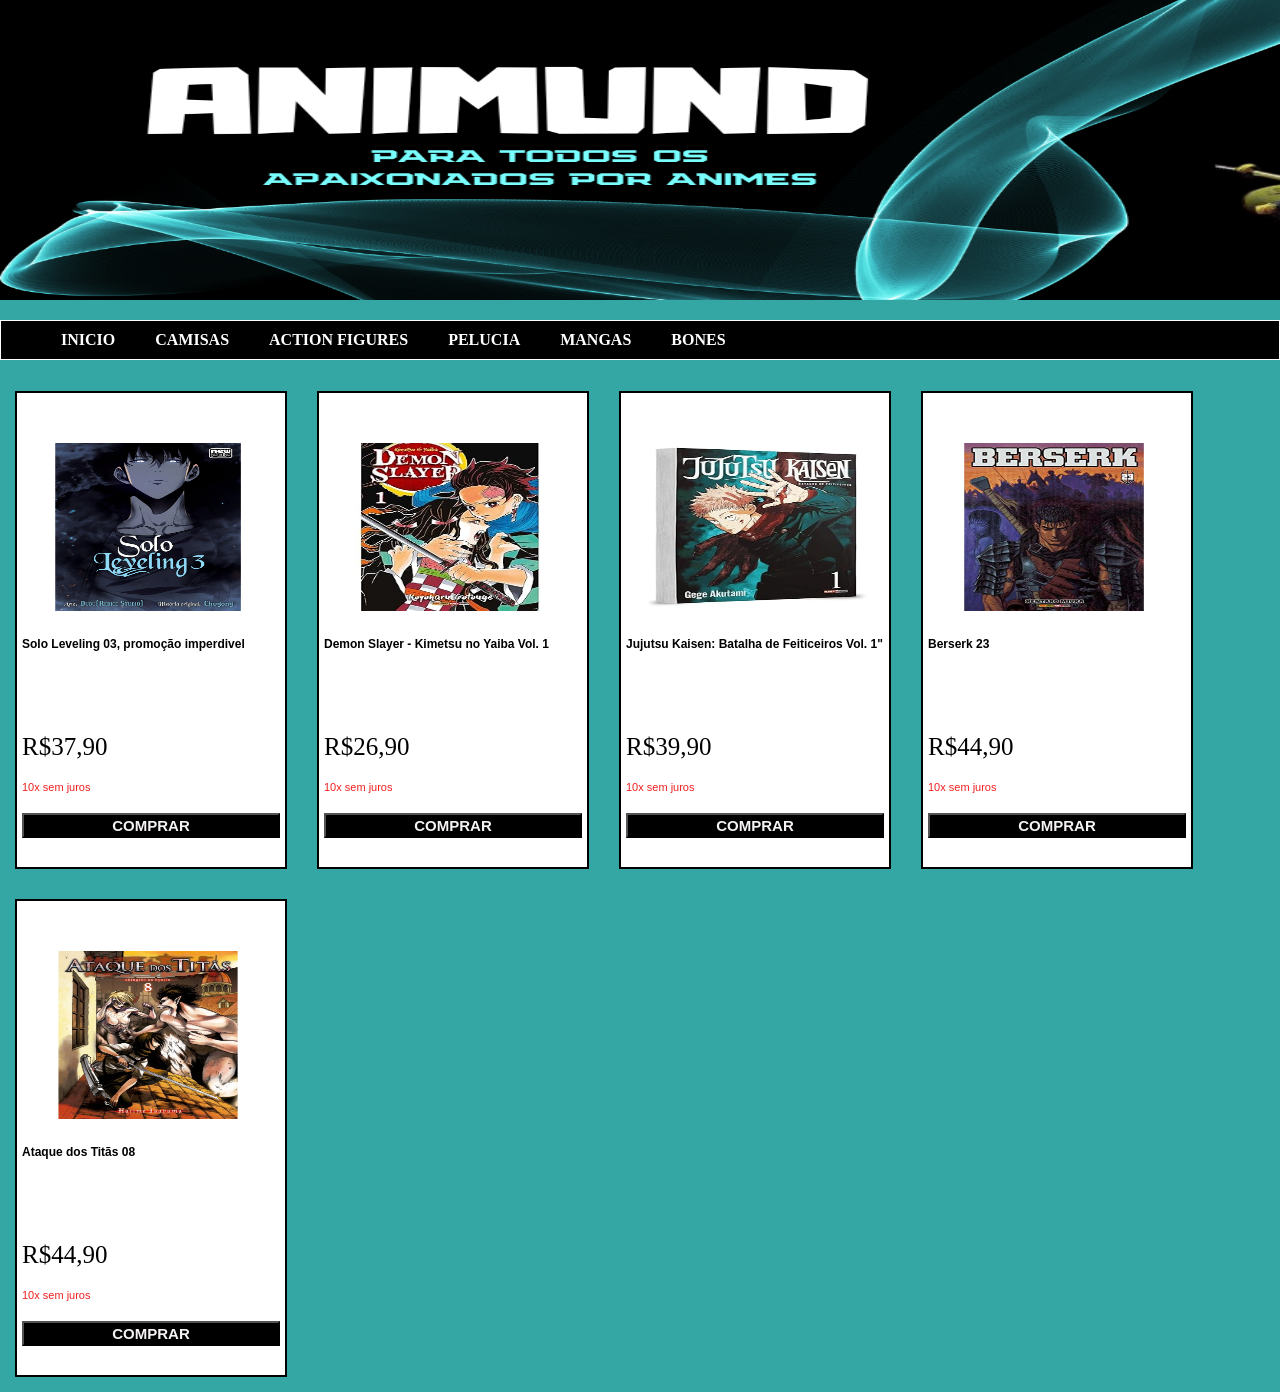
<file: pages/mangas.html>
<!DOCTYPE html>
<html lang="pt-br">
<head>
    <meta charset="UTF-8">
    <meta name="viewport" content="width=device-width, initial-scale=1.0">
    <title>Projeto PW</title>
    <link  rel="stylesheet" href="../css/style.css"/>
</head>
<body>
    <img src="../img/Dark Neon Anime Gaming Twitch Banner.png" width="1595" height="300">
    

    <ul class="menu">
        <li class="item-menu"> 
            <a class="link-menu" href="../index.html">INICIO</a>
       </li>
        <li class="item-menu"> 
            <a class="link-menu" href="camisas.html">CAMISAS</a>
       </li>

       
       <li class="item-menu">
        <a class="link-menu" href="action.html">ACTION FIGURES</a>
    </li>
    
    <li class="item-menu">
        <a class="link-menu" href="pelucia.html">PELUCIA</a>
    </li>

    
    <li class="item-menu">
        <a class="link-menu" href="mangas.html">MANGAS</a>
    </li>

    
    <li class="item-menu">
        <a class="link-menu" href="bones.html">BONES</a>
    </li>

    
    

    </ul>

    <MAin>

        <div class="card">
            <div>
                <img class="img-card" src="../img/mj4.webp"> </img>
            </div>
    
            <div class="descricao">
                <p>Solo Leveling 03, promoção imperdivel</p>
            </div>
    
            <div class="preco">
                R$37,90
            </div>
            <div class="pagamento">
                10x sem juros 
            </div>
           
            <div class="botao-comprar bv ">
                <button class="button-card">COMPRAR</button>
            </div>
      </div>
        
        



     




        <div class="card">
            <div>
                <img class="img-card" src="../img/mj2.jpg"> </img>
            </div>
    
            <div class="descricao">
                <p>Demon Slayer - Kimetsu no Yaiba Vol. 1</p>
            </div>
    
            <div class="preco">
                R$26,90
            </div>
            <div class="pagamento">
                10x sem juros 
            </div>
           
            <div class="botao-comprar bv ">
                <button class="button-card">COMPRAR</button>
            </div>
    
            
        </div>




 


            <div class="card">
                <div>
                    <img class="img-card" src="../img/MJ1.jpg"> </img>
                </div>
        
                <div class="descricao">
                    <p>Jujutsu Kaisen: Batalha de Feiticeiros Vol. 1"</p>
                </div>
        
                <div class="preco">
                    R$39,90
                </div>
                <div class="pagamento">
                    10x sem juros 
                </div>
               
                <div class="botao-comprar bv ">
                    <button class="button-card">COMPRAR</button>
                </div>
        
                
            </div>

 

     

      
             
             

     


                <div class="card">

    
                


                    <div>
                        <img class="img-card" src="../img/mj3.webp"> </img>
                    </div>
            
                    <div class="descricao">
                        <p>
                            Berserk 23
                            
                            
                            </p>
                    </div>
            
                    <div class="preco">
                        R$44,90
                    </div>
                    <div class="pagamento">
                        10x sem juros 
                    </div>
                   
                    <div class="botao-comprar bv ">
                        <button class="button-card">COMPRAR</button>
                    </div>
        
                    
                </div>
                <div class="card">

    
                


                    <div>
                        <img class="img-card" src="../img/mj5.webp"> </img>
                    </div>
            
                    <div class="descricao">
                        <p>
                            Ataque dos Titãs 08
                            
                            
                            </p>
                    </div>
            
                    <div class="preco">
                        R$44,90
                    </div>
                    <div class="pagamento">
                        10x sem juros 
                    </div>
                   
                    <div class="botao-comprar bv ">
                        <button class="button-card">COMPRAR</button>
                    </div>
        
                    
                </div>
               
                
                   
                
            </MAin>
            
</body>
</html>
</file>
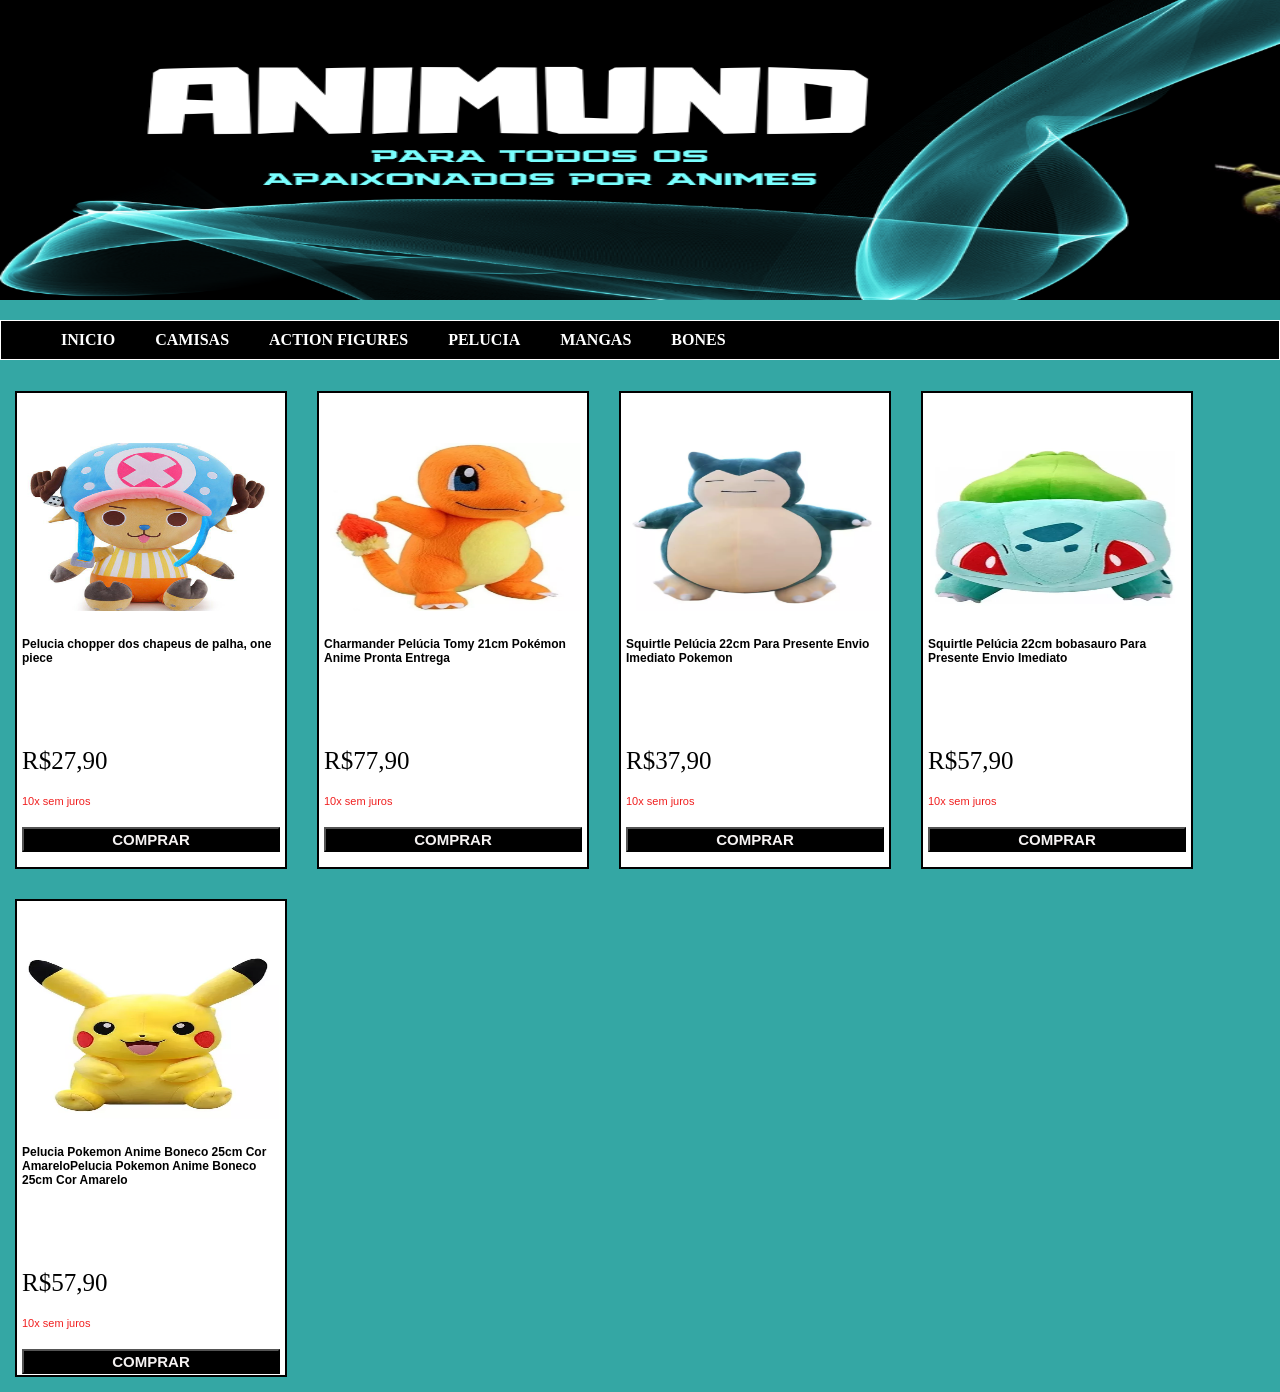
<file: pages/pelucia.html>
<!DOCTYPE html>
<html lang="pt-br">
<head>
    <meta charset="UTF-8">
    <meta name="viewport" content="width=device-width, initial-scale=1.0">
    <title>Projeto PW</title>
    <link  rel="stylesheet" href="../css/style.css"/>
</head>
<body>
    <img src="../img/Dark Neon Anime Gaming Twitch Banner.png" width="1595" height="300">
    

    <ul class="menu">
        <li class="item-menu"> 
            <a class="link-menu" href="../index.html">INICIO</a>
       </li>
        <li class="item-menu"> 
            <a class="link-menu" href="camisas.html">CAMISAS</a>
       </li>

       
       <li class="item-menu">
        <a class="link-menu" href="action.html">ACTION FIGURES</a>
    </li>
    
    <li class="item-menu">
        <a class="link-menu" href="pelucia.html">PELUCIA</a>
    </li>

    
    <li class="item-menu">
        <a class="link-menu" href="mangas.html">MANGAS</a>
    </li>

    
    <li class="item-menu">
        <a class="link-menu" href="bones.html">BONES</a>
    </li>

    
    

    </ul>

    <MAin>


        
        <div class="card">
            <div>
                <img class="img-card" src="../img/PL1.jpg"> </img>
            </div>
    
            <div class="descricao">
                <p>Pelucia chopper dos chapeus de palha, one piece </p>
            </div>
    
            <div class="preco">
                R$27,90
            </div>
            <div class="pagamento">
                10x sem juros 
            </div>
           
            <div class="botao-comprar bv ">
                <button class="button-card">COMPRAR</button>
            </div>
      </div>

 
           


       

        <div class="card">
            <div>
                <img class="img-card" src="../img/pl2.webp"> </img>
            </div>
    
            <div class="descricao">
                <p>Charmander Pelúcia Tomy 21cm Pokémon Anime Pronta Entrega </p>
            </div>
    
            <div class="preco">
                R$77,90
            </div>
            <div class="pagamento">
                10x sem juros 
            </div>
           
            <div class="botao-comprar bv ">
                <button class="button-card">COMPRAR</button>
            </div>
      </div>
  


 





  
           


  
  

                <div class="card">
                    <div>
                        <img class="img-card" src="../img/pl3.webp"> </img>
                   </div>
                            <div class="descricao">
                                <p>Squirtle Pelúcia 22cm  Para Presente Envio Imediato Pokemon </p>
                            </div>
                    
                            <div class="preco">
                                R$37,90
                            </div>
                            <div class="pagamento">
                                10x sem juros 
                            </div>
                           
                            <div class="botao-comprar bv ">
                                <button class="button-card">COMPRAR</button>
                            </div>
                           
                        
                    </div>
             
      

        <div class="card">
            <div>
                <img class="img-card" src="../img/pl5.webp"> </img>
            </div>
    
            <div class="descricao">
                <p>Squirtle Pelúcia 22cm bobasauro Para Presente Envio Imediato
                   
                </p>
            </div>
    
            <div class="preco">
                R$57,90
            </div>
            <div class="pagamento">
                10x sem juros 
            </div>
           
            <div class="botao-comprar bv ">
                <button class="button-card">COMPRAR</button>
            </div>
            </div>
  
      

    
                



    
                


         
                <div class="card">
                    <div>
                        <img class="img-card" src="../img/pl4.webp"> </img>
                    </div>
            
                    <div class="descricao">
                        <p>Pelucia Pokemon Anime Boneco 25cm Cor AmareloPelucia Pokemon Anime Boneco 25cm Cor Amarelo
                           
                        </p>
                    </div>
            
                    <div class="preco">
                        R$57,90
                    </div>
                    <div class="pagamento">
                        10x sem juros 
                    </div>
                   
                    <div class="botao-comprar bv ">
                        <button class="button-card">COMPRAR</button>
                    </div>
            
                    
                </div>
                   
                
            </MAin>
            
</body>
</html>
</file>
<file: css/style.css>
div{
  
}

html,body{
    margin: 0;
    padding: 0;
    height: 100%;
    background-color: rgb(52, 167, 164);
}
.card{
    border: 2px solid #000000;
    width: 268px;
   height: 474px; 
   margin: 15px;
   background-color: #FFFFFF;
}
.img-card{
    width: 262px;
    height: 168px;
    margin-top: 50px;
}
.descricao{
    font-size: 12px;
    font-family: Arial;
    font-weight: bold;
    padding: 10px 5px;
    margin-bottom: 50px;

}
.preco{
    font-size: 25px;
    font-family: Impact;
    color:#000000;
    padding: 10px 5px;
}
.pagamento{
    color: #f01f1f;
    font-family: Arial;
    padding: 10px 5px;
    font-size: 11px;
}
.button-card{
    background-color: #000;
    color: #f5f2f2;
    font-weight: bold;
    width: 100%;
    height: 25px;
    font-size: 15px;
    text-align: center;
}
.botao-comprar{
    padding: 10px 5px;
}

.menu{
    background-color: #000;
    color: #ffffff;
    border: 1px solid;
    display: flex;
}
.item-menu{
    list-style: none;
    padding: 10px 20px;

}
.item-menu:hover{
    background-color: #999999;
}
    .link-menu{
        text-decoration: none;
        color: #ffffff;
        font-weight: bold;
    }

    main{
        display: FLEX;
        flex-wrap: wrap;
    }
</file>
